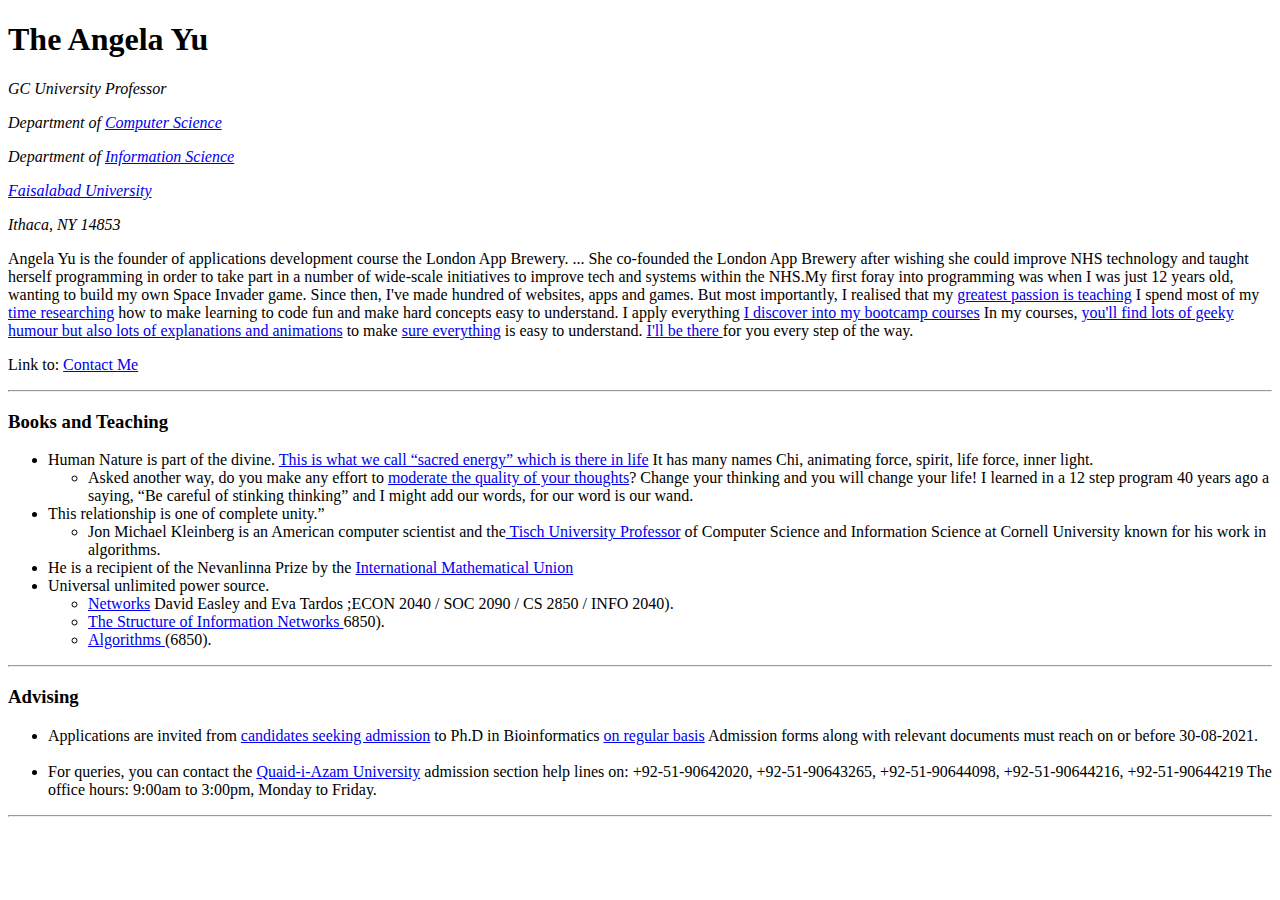
<file: index.html>
<!DOCTYPE html>
<html lang="en">
<head>
    <meta charset="UTF-8">
    <meta http-equiv="X-UA-Compatible" content="IE=edge">
    <meta name="viewport" content="width=device-width, initial-scale=1.0">
    <title>Assignment 1</title>
</head>
<body>
<!-- -->
    <h1>The Angela Yu</h1>
    <p><em>GC University Professor</em></p>
    <p><em>Department of <a href="about.html">Computer Science</a></em></p>
    <p><em>Department of <a href="about.html">Information Science</a></em></p>
    <p><em><a href="about.html">Faisalabad University</a></em></p>
    <p><em>Ithaca, NY 14853</em></p>
    <p>Angela Yu is the founder of applications development course the London App Brewery. ... She co-founded the London App Brewery after wishing she could improve NHS technology and taught herself programming in order to take part in a number of wide-scale initiatives to improve tech and systems within the NHS.My first foray into programming was when I was just 12 years old, wanting to build my own Space Invader game. Since then, I've made hundred of websites, apps and games. But most importantly, I realised that my <a href="about.html"> greatest passion is teaching</a>

        I spend most of my <a href="about.html">time researching</a> how to make learning to code fun and make hard concepts easy to understand. I apply everything <a href="about.html">I discover into my bootcamp courses</a> In my courses, <a href="about.html">you'll find lots of geeky humour but also lots of explanations and animations</a> to make <a href="about.html">sure everything</a> is easy to understand.
        
       <a href="about.html"> I'll be there </a>for you every step of the way.</p>
    <p>Link to: <a href="about.html">Contact Me</a></p>   
    <hr>
    <h3>Books and Teaching</h3>
    <ul>
        <li>Human Nature is part of the divine. <a href="about.html">This is what we call “sacred energy” which is there in life</a> It has many names Chi, animating force, spirit, life force, inner light.</li>
        <ul>
            <li>Asked another way, do you make any effort to <a href="about.html">moderate the quality of your thoughts</a>? Change your thinking and you will change your life! I learned in a 12 step program 40 years ago a saying, “Be careful of stinking thinking” and I might add our words, for our word is our wand.</li>
        </ul>
        <li> This relationship is one of complete unity.”</li>
        <ul>
            <li>Jon Michael Kleinberg is an American computer scientist and the<a href="about.html"> Tisch University Professor</a> of Computer Science and Information Science at Cornell University known for his work in algorithms.</li>

        </ul>
        <li> He is a recipient of the Nevanlinna Prize by the <a href="about.html">International Mathematical Union</a></li>
        <li>Universal unlimited power source. </li>
        <ul>
            <li><a href="about.html">Networks</a> David Easley and Eva Tardos ;ECON 2040 / SOC 2090 / CS 2850 / INFO 2040).</li>
            <li><a href="about.html">The Structure of Information Networks </a> 6850).</li>
            <li><a href="Algorithms ">Algorithms </a>(6850).</li>
        </ul>
    </ul>
    <hr>
    <h3>Advising</h3>
    <ul>
        <li>Applications are invited from <a href="about.html">candidates seeking admission</a> to Ph.D in Bioinformatics <a href="about.html">on regular basis</a> Admission forms along with relevant documents must reach on or before 30-08-2021.</li>
        <br>
        <li>For queries, you can contact the <a href="about.html">Quaid-i-Azam University</a> admission section help lines on: +92-51-90642020, +92-51-90643265, +92-51-90644098, +92-51-90644216, +92-51-90644219 The office hours: 9:00am to 3:00pm, Monday to Friday.</li>
    </ul>
    <hr>

     
</body>
</html>
</file>
